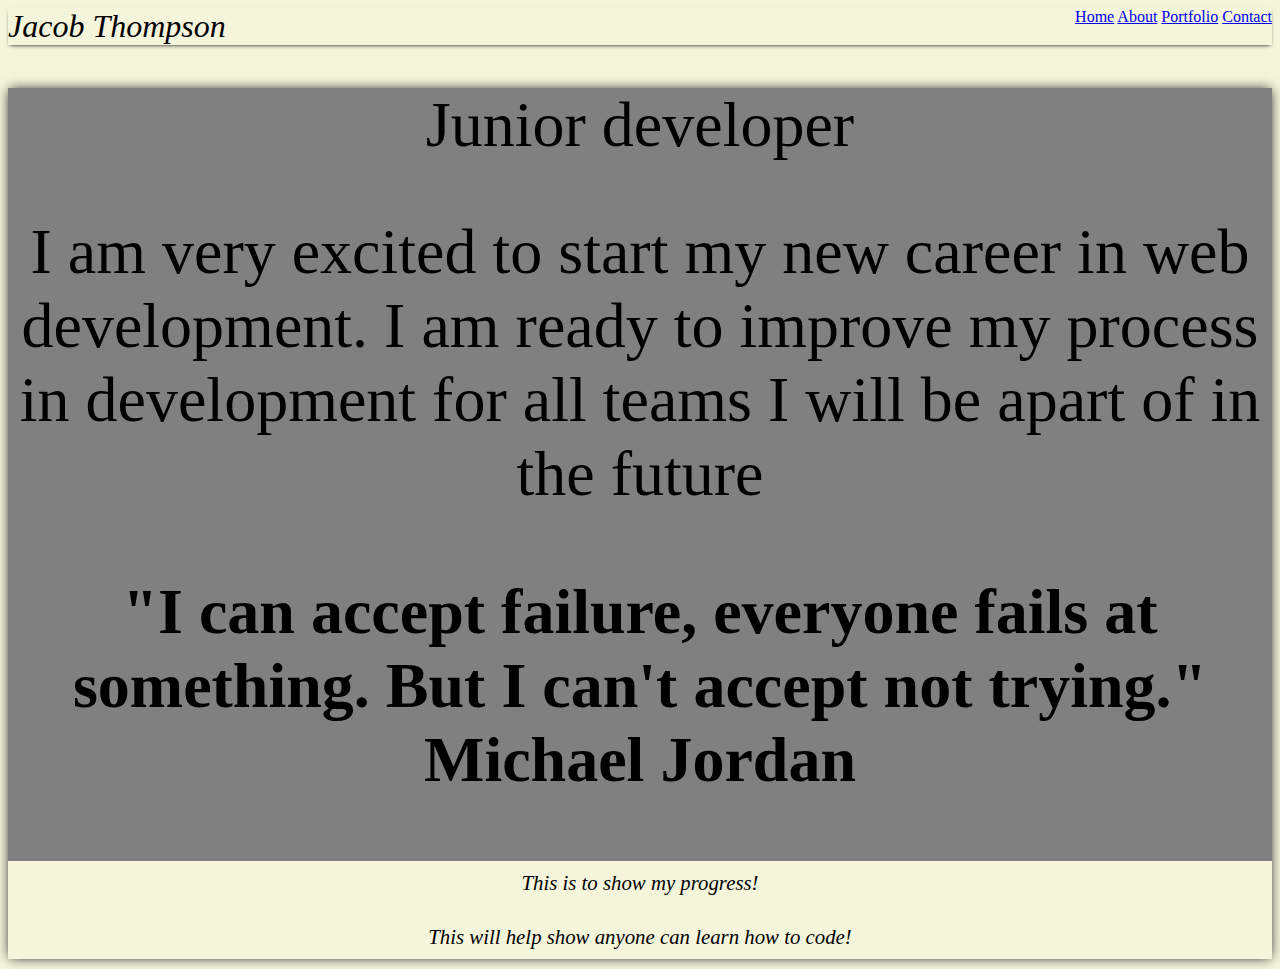
<file: index.html>
<!DOCTYPE html>
<html lang="en">
<head>
    <meta charset="UTF-8">
    <meta name="viewport" content="width=device-width, initial-scale=1.0">
    <link rel="stylesheet" href="index.css">
    <script src="javascript.js"></script>
    <title>My Personal Website</title>
</head>
<body>
 <header>
 <span class="myname">Jacob Thompson</span>
 <nav class="Links">
 <a href="index.html">Home</a>
 <a class="myself" href="about.html">About</a>
 <a href="portfolio.html">Portfolio</a>
 <a href="contact.html">Contact</a>    
 </nav>   
 </header>
 <main>
 <h1>Junior developer</h1>
 <h2>I am very excited to start my new career in web development. I am ready to improve my process in development for all teams I will be apart of in the future</h2>
 <div class="quotesample">   
 <h3 class="quote">"I can accept failure, everyone fails at something. But I can't accept not trying." Michael Jordan</h3>
</div>
<div class="CSS-Flex-website-practice">
<div>This is to show my progress!</div>
<div>This will help show anyone can learn how to code!</div>    
</div>
 </main>   
</body>
</html>
</file>
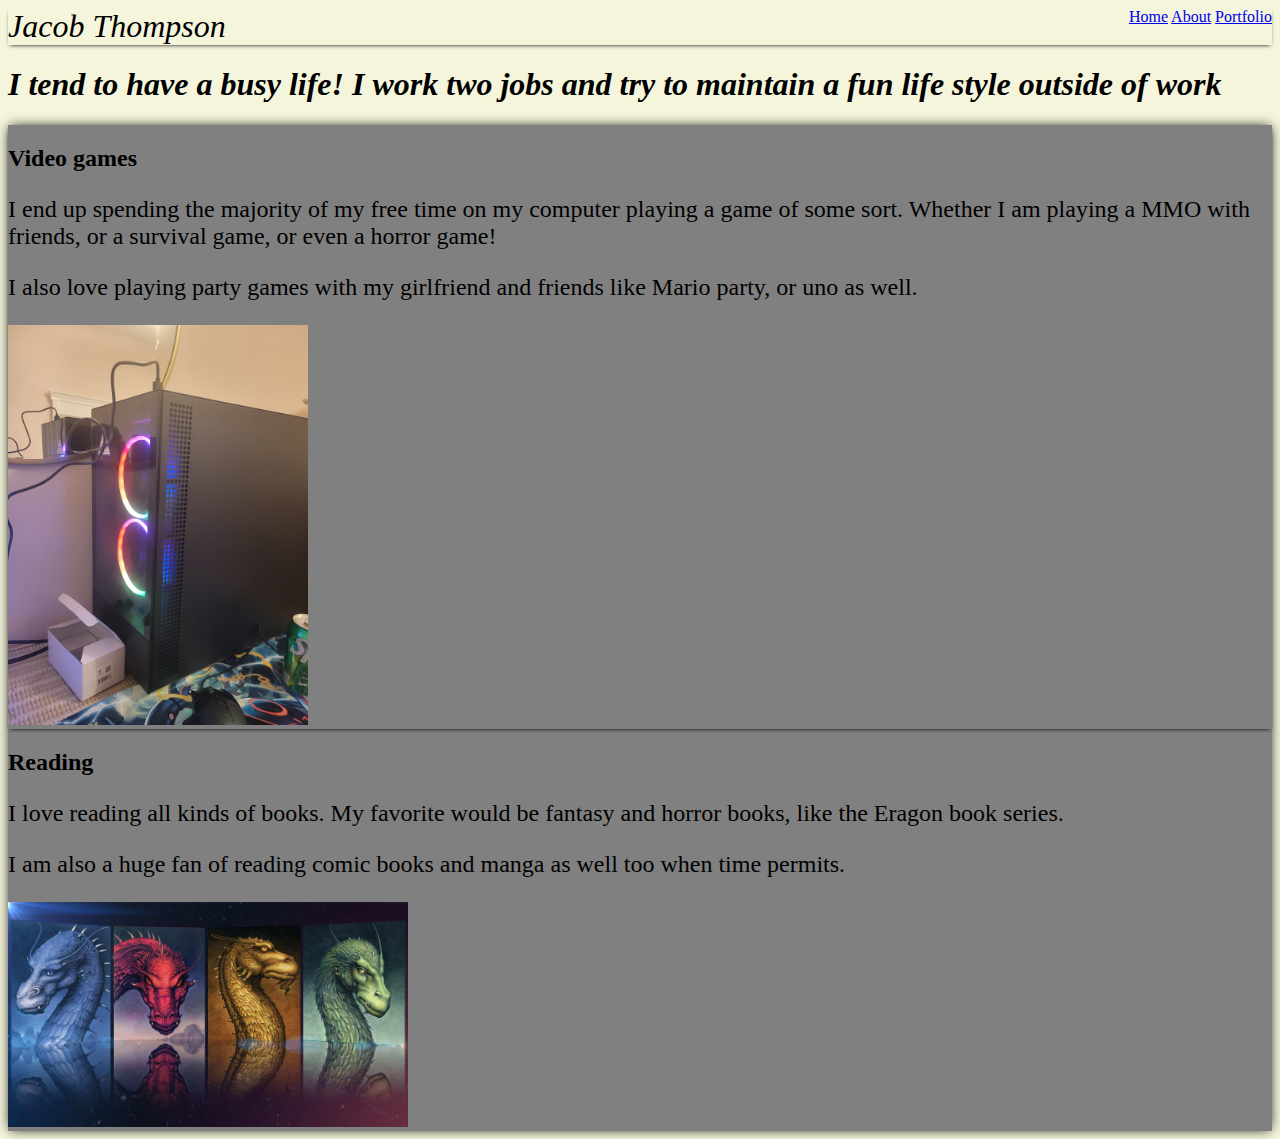
<file: about.html>
<!DOCTYPE html>
<html lang="en">
<head>
    <meta charset="UTF-8">
    <meta name="viewport" content="width=device-width, initial-scale=1.0">
    <title>About me</title>
    <link rel="stylesheet" href="about.css">
    <script src="javascript.js"></script>
</head>
<body>
<header>
   <span class="myname">Jacob Thompson</span>
   <nav class="Links">
   <a href="index.html">Home</a>
   <a class="myself" href="about.html">About</a>
   <a href="portfolio.html">Portfolio</a>   
   </nav>    
</header> 
<h1>I tend to have a busy life! I work two jobs and try to maintain a fun life style outside of work</h1>  
<main>
<section class="hobby1">
<h2>Video games</h2>
<p>I end up spending the majority of my free time on my computer playing a game of some sort. Whether I am playing a MMO with friends, or a survival game, or even a horror game! </p>
<p>I also love playing party games with my girlfriend and friends like Mario party, or uno as well.</p>    
<img class="image1" src="computer.jpg">
</section>
<section class="hobby2">
<h2>Reading</h2> 
<p>I love reading all kinds of books. My favorite would be fantasy and horror books, like the Eragon book series.</p>   
<p>I am also a huge fan of reading comic books and manga as well too when time permits.</p>
<img class="image2" src="eragon3.jpg">
</section>
</main>
</body>
</html>
</file>
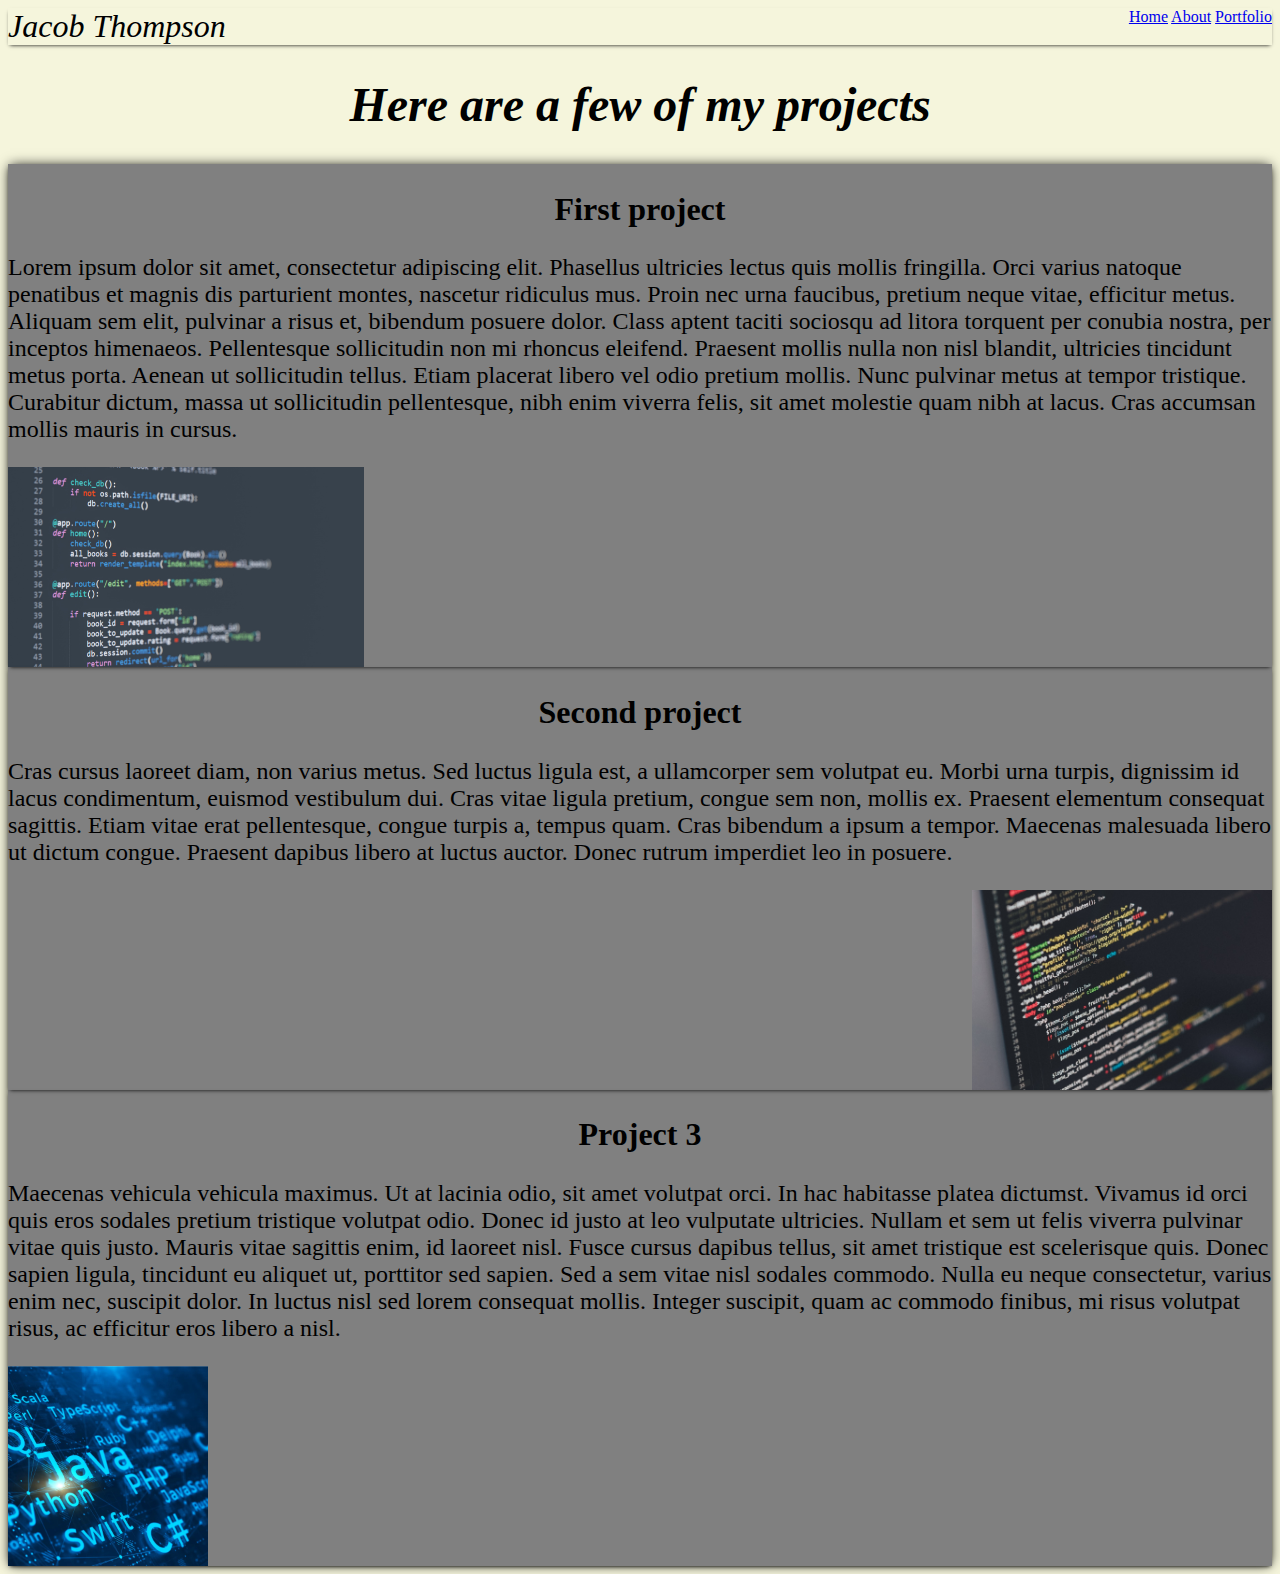
<file: portfolio.html>
<!DOCTYPE html>
<html lang="en">
<head>
    <meta charset="UTF-8">
    <meta name="viewport" content="width=device-width, initial-scale=1.0">
    <title>Portfolio</title>
    <link rel="stylesheet" href="portfolio.css">
    <script src="javascript.js"></script>
</head>
<body>
    <header>
        <span class="myname">Jacob Thompson</span>
        <nav class="Links">
        <a href="index.html">Home</a>
        <a class="myself" href="about.html">About</a>
        <a href="portfolio.html">Portfolio</a>   
        </nav>    
     </header>
 <h1>Here are a few of my projects</h1>
 <main>
 <section class="project1">
 <h2 class="project1name">First project</h2>
 <p>Lorem ipsum dolor sit amet, consectetur adipiscing elit. Phasellus ultricies lectus quis mollis fringilla. Orci varius natoque penatibus et magnis dis parturient montes, nascetur ridiculus mus. Proin nec urna faucibus, pretium neque vitae, efficitur metus. Aliquam sem elit, pulvinar a risus et, bibendum posuere dolor. Class aptent taciti sociosqu ad litora torquent per conubia nostra, per inceptos himenaeos. Pellentesque sollicitudin non mi rhoncus eleifend. Praesent mollis nulla non nisl blandit, ultricies tincidunt metus porta. Aenean ut sollicitudin tellus. Etiam placerat libero vel odio pretium mollis. Nunc pulvinar metus at tempor tristique. Curabitur dictum, massa ut sollicitudin pellentesque, nibh enim viverra felis, sit amet molestie quam nibh at lacus. Cras accumsan mollis mauris in cursus.</p>   
<img class="coding1" src="coding1.jpg">
</section>
 <section class="project2">
<h2 class="project2name">Second project</h2> 
<p>Cras cursus laoreet diam, non varius metus. Sed luctus ligula est, a ullamcorper sem volutpat eu. Morbi urna turpis, dignissim id lacus condimentum, euismod vestibulum dui. Cras vitae ligula pretium, congue sem non, mollis ex. Praesent elementum consequat sagittis. Etiam vitae erat pellentesque, congue turpis a, tempus quam. Cras bibendum a ipsum a tempor. Maecenas malesuada libero ut dictum congue. Praesent dapibus libero at luctus auctor. Donec rutrum imperdiet leo in posuere.</p> 
<img class="coding2" src="coding2.jpg"> 
</section>
 <section class="project3">
<h2 class="project3name">Project 3</h2>
<p>Maecenas vehicula vehicula maximus. Ut at lacinia odio, sit amet volutpat orci. In hac habitasse platea dictumst. Vivamus id orci quis eros sodales pretium tristique volutpat odio. Donec id justo at leo vulputate ultricies. Nullam et sem ut felis viverra pulvinar vitae quis justo. Mauris vitae sagittis enim, id laoreet nisl. Fusce cursus dapibus tellus, sit amet tristique est scelerisque quis. Donec sapien ligula, tincidunt eu aliquet ut, porttitor sed sapien. Sed a sem vitae nisl sodales commodo. Nulla eu neque consectetur, varius enim nec, suscipit dolor. In luctus nisl sed lorem consequat mollis. Integer suscipit, quam ac commodo finibus, mi risus volutpat risus, ac efficitur eros libero a nisl.</p>    
<img class="coding3" src="coding3.jpg">
</section>   
 </main>       
</body>
</html>
</file>
<file: index.css>
main{
    background-color: gray;
box-shadow: 0 0 12px -2px black;
text-align: center; 
}
.Links {
float: right;    
}
header{
box-shadow: 0 2px 4px -2px  black;
display: block;  
}
.myname{
font-style: italic; 
font-family: 'Times New Roman', Times, serif; 
font-size: 2em;  
}
h1, h2{
font-weight: 200;
font-family: 'Times New Roman', Times, serif;
font-size: 4em;
color: black;}
.quote{
font-family: cursive;
color: black;
font-size: 4em;    
}
html{
background-color:beige;    
}
.quotesample{
    transition:
      width 2s,
      height 2s,
      rotate 2s;
}
.quotesample:hover{
    rotate: 360deg;
}
.CSS-Flex-website-practice{
display: inline-flexbox;
background-color: beige;    
}
.CSS-Flex-website-practice> div{
font-style: oblique;
margin: 10px; 
padding: 10px;  
border-color: black;
font-size: 1.3em;
}
@media (max-width: 1024px){
    html{
    margin: auto !important;
    padding: auto !important;  
    }    
    }
</file>
<file: about.css>
.Links{
float: right;    
}
.myname{
    font-style: italic; 
    font-family: 'Times New Roman', Times, serif; 
    font-size: 2em;  
    }
    header{
        box-shadow: 0 2px 4px -2px  black;
        display: block;  
        }
        main{
            background-color: gray;
        box-shadow: 0 0 12px -2px black   
        }
.image1{
width: 300px; 
height: auto;   
}
.image2{
width:400px ;
height: auto;    
}
.hobby1{
box-shadow: 0 2px 4px -2px  black ; 
display: inline-block;   
}
h1{
float: center;
font-size: 2em;
font-style: oblique;    
}
h2{
float: center;
font-size: 1.5em;    
}
p{
font-size: 1.5em; 
font-family: 'Times New Roman', Times, serif;  
}
html{
background-color: beige;    
}
@media (max-width: 1024px){
    html{
    margin: auto !important;
    padding: auto !important;  
    }    
    }
</file>
<file: portfolio.css>
.Links{
float: right;    
}
.myname{
    font-style: italic; 
    font-family: 'Times New Roman', Times, serif; 
    font-size: 2em;  
    }
    header{
        box-shadow: 0 2px 4px -2px  black;
        display: block;  
        }
        main{
            background-color: gray;
        box-shadow: 0 0 12px -2px black   
        } 
html{
background-color: beige;    
}        
h1{
text-align: center;
font-style: oblique;
font-size: 3em;  
} 
.project1{
    box-shadow: 0 2px 4px -2px  black ; 
    display: inline-block;   
} 
.project2{
    box-shadow: 0 2px 4px -2px  black ; 
    display: inline-block;    
}
.project3{
    box-shadow: 0 2px 4px -2px  black ; 
    display: inline-block;    
}         
h2{
text-align: center; 
font-size: 2em;   
}
.coding1{
height: 200px; 
width: auto;   
}
.coding2{
    height: 200px; 
    width: auto; 
}
.coding3{
    height: 200px; 
    width: auto;    
}
p{
font-size: 1.5em;    
}
section:nth-of-type(odd)> img{
float: left;    
}
section:nth-of-type(even)> img{
float: right;    
}
@media (max-width: 1024px){
    html{
    margin: auto !important;
    padding: auto !important;  
    }    
    }
</file>
